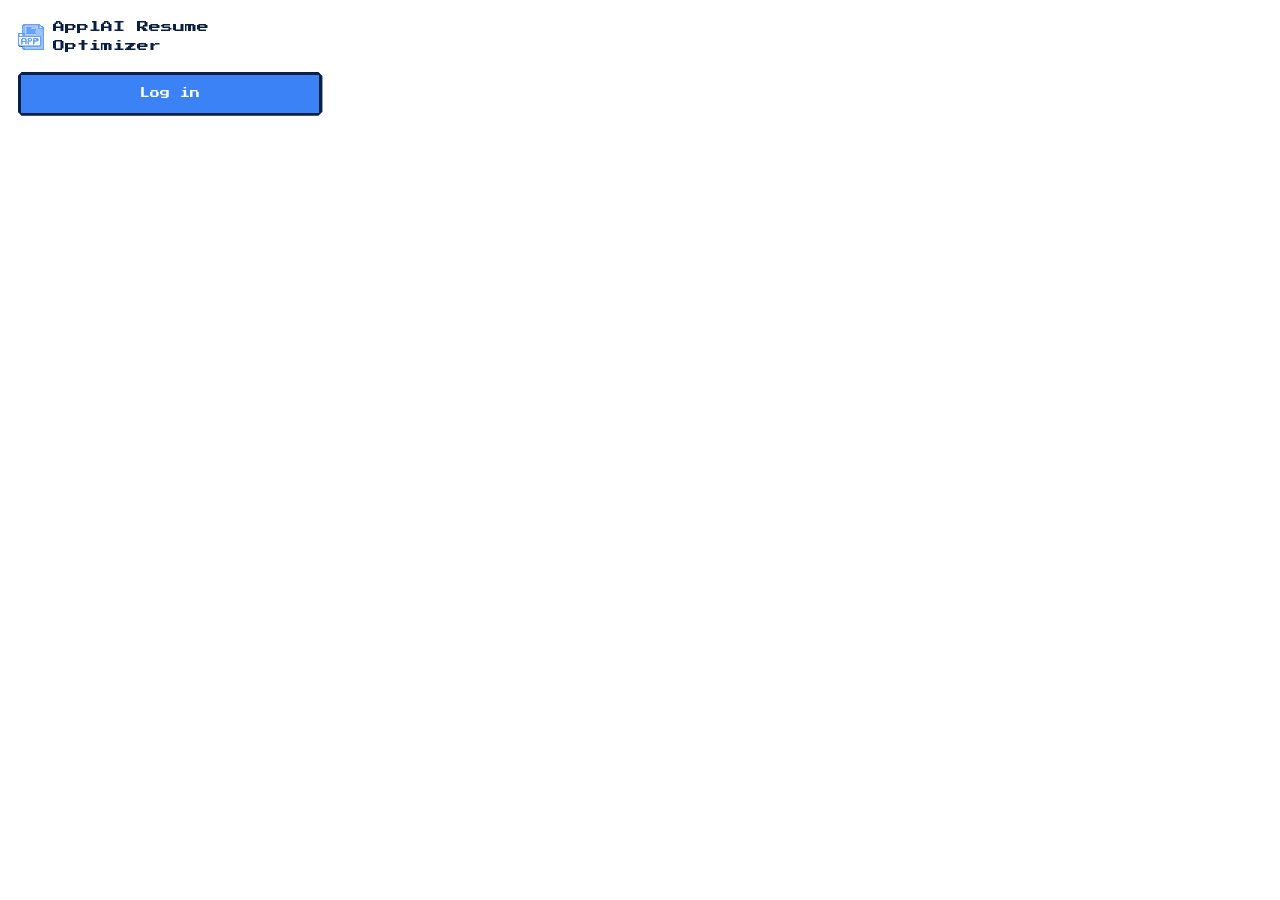
<file: extension/popup.html>
<!doctype html>
<html>
<head>
  <meta charset="utf-8" />
  <link rel="preconnect" href="https://fonts.googleapis.com" />
  <link rel="preconnect" href="https://fonts.gstatic.com" crossorigin />
  <link href="https://fonts.googleapis.com/css2?family=Press+Start+2P&display=swap" rel="stylesheet" />
  <style>
    :root {
      --bg: #ffffff;
      --panel-bg-alt: #eef2fb;
      --blue: #3b82f6;
      --blue-bright: #1e50c4;
      --blue-dark: #16336e;
      --navy: #0a1f44;
      --text: #0a1330;
      --text-muted: #5b6580;
      --success: #1a7a4c;
      --bar-before: #9aa3b8;
      --amber: #9a6b00;
      --red: #b91c1c;
      --notch-sm: 4px;
    }

    * {
      box-sizing: border-box;
    }

    body {
      width: 340px;
      margin: 0;
      /* Extra bottom clearance so scrollable content never ends up hidden
         behind the now-fixed Log out button (see button.danger below). */
      padding: 1.1rem 1.1rem 4rem;
      font-family: "Press Start 2P", monospace;
      font-size: 0.65rem;
      line-height: 1.6;
      background: var(--bg);
      color: var(--text);
    }

    .brand {
      display: flex;
      align-items: center;
      gap: 0.6rem;
      margin-bottom: 1rem;
    }

    .brand img {
      width: 26px;
      height: 26px;
      image-rendering: pixelated;
    }

    .brand h1 {
      font-size: 0.75rem;
      font-weight: 400;
      color: var(--navy);
      margin: 0;
    }

    label {
      display: block;
      font-size: 0.58rem;
      color: var(--text-muted);
      margin: 0.9rem 0 0.4rem;
    }

    select {
      width: 100%;
      font-family: inherit;
      font-size: 0.6rem;
      padding: 0.6rem;
      border: 2px solid var(--navy);
      background: var(--bg);
      color: var(--text);
    }

    input[type="range"] {
      width: 100%;
    }

    .slider-value {
      font-size: 0.6rem;
      color: var(--text);
    }

    .toggle-row {
      display: flex;
      align-items: center;
      justify-content: space-between;
      margin-top: 0.9rem;
      font-size: 0.6rem;
    }

    button {
      display: block;
      width: 100%;
      font-family: inherit;
      font-size: 0.62rem;
      line-height: 1.4;
      padding: 0.75rem 0.8rem;
      margin-top: 0.9rem;
      border: 3px solid var(--navy);
      background: var(--blue);
      color: #ffffff;
      cursor: pointer;
      clip-path: polygon(
        0 var(--notch-sm), var(--notch-sm) 0,
        calc(100% - var(--notch-sm)) 0, 100% var(--notch-sm),
        100% calc(100% - var(--notch-sm)), calc(100% - var(--notch-sm)) 100%,
        var(--notch-sm) 100%, 0 calc(100% - var(--notch-sm))
      );
      filter: drop-shadow(3px 3px 0 var(--navy));
      transition: transform 0.05s ease;
    }

    button:hover {
      background: var(--blue-dark);
    }

    button:active {
      transform: translate(3px, 3px);
      filter: drop-shadow(0 0 0 var(--navy));
    }

    button:disabled {
      opacity: 0.6;
      cursor: not-allowed;
      transform: none;
    }

    button.secondary {
      background: var(--panel-bg-alt);
      color: var(--blue-bright);
      border-color: var(--blue);
    }

    button.danger {
      background: var(--bg);
      color: var(--red);
      border-color: var(--red);
      /* Was position: sticky, which only holds within normal document
         flow - as content above it grew/shrank (results panel,
         confirmation prompt, Workday picker), the button visually shifted
         along with it. Fixed pins it to the popup's own viewport instead,
         so it stays put regardless of what's rendered above it. */
      position: fixed;
      left: 1.1rem;
      right: 1.1rem;
      bottom: 1.1rem;
      width: auto;
      margin-top: 0;
      z-index: 10;
    }

    button.danger:hover {
      background: #fdecec;
    }

    .hidden {
      display: none;
    }

    #confirmation-picker-list {
      display: flex;
      flex-direction: column;
      gap: 0.6rem;
      margin: 0.8rem 0;
    }

    .picker-row {
      display: flex;
      align-items: flex-start;
      gap: 0.5rem;
      font-size: 0.58rem;
      line-height: 1.5;
      cursor: pointer;
    }

    .picker-row input[type="checkbox"] {
      margin-top: 0.15rem;
      flex-shrink: 0;
    }

    .pixel-progress {
      display: flex;
      gap: 3px;
      margin-top: 0.9rem;
      padding: 3px;
      border: 2px solid var(--navy);
      background: var(--bg);
    }

    .pixel-progress .cell {
      flex: 1 1 0;
      height: 14px;
      background: var(--panel-bg-alt);
      clip-path: polygon(35% 0%, 100% 0%, 65% 100%, 0% 100%);
    }

    .pixel-progress .cell.active {
      background: var(--blue);
    }

    button.success {
      background: var(--success, #1a7a4c);
      border-color: var(--success, #1a7a4c);
    }

    button.success:disabled {
      opacity: 1;
    }

    #result {
      margin-top: 1rem;
      padding-top: 0.9rem;
      border-top: 2px solid var(--panel-bg-alt);
      font-size: 0.6rem;
    }

    .bar-label {
      display: flex;
      justify-content: space-between;
      font-size: 0.55rem;
      color: var(--text-muted);
      margin-bottom: 0.25rem;
    }

    .bar-track {
      width: 100%;
      height: 10px;
      background: var(--panel-bg-alt);
      border: 1px solid var(--navy);
      margin-bottom: 0.7rem;
    }

    .bar-fill {
      height: 100%;
    }

    .bar-fill.before {
      background: var(--bar-before);
    }

    .bar-fill.after {
      background: var(--blue);
    }

    #result details.dropdown {
      margin-top: 0.7rem;
      border: 1px solid var(--panel-bg-alt);
      padding: 0.45rem 0.55rem;
    }

    #result details.dropdown summary {
      cursor: pointer;
      font-size: 0.58rem;
      color: var(--text);
      font-weight: 700;
      outline: none;
    }

    #result details.dropdown ul {
      margin: 0.5rem 0 0;
      padding-left: 1rem;
    }

    #result details.dropdown li {
      margin-bottom: 0.35rem;
    }

    #result .missing-keywords li {
      color: var(--amber);
    }

    #result .red-flags li {
      color: var(--red);
    }

    #status {
      font-size: 0.55rem;
      line-height: 1.7;
      color: var(--text-muted);
      margin: 0.8rem 0 0;
    }
  </style>
</head>
<body>
  <div class="brand">
    <img src="icons/icon128.png" alt="ApplAI logo" />
    <h1>ApplAI Resume Optimizer</h1>
  </div>
  <button id="login-btn">Log in</button>

  <div id="optimizer-form" class="hidden">
    <label for="resume-select">Resume</label>
    <select id="resume-select"></select>

    <label for="match-slider">Target keyword match: <span id="match-slider-value" class="slider-value">70%</span></label>
    <input type="range" id="match-slider" min="0" max="100" value="70" />

    <div class="toggle-row">
      <label for="save-as-new-toggle" style="margin:0;">Save as new copy</label>
      <input type="checkbox" id="save-as-new-toggle" />
    </div>
    <div class="toggle-row">
      <label for="one-page-toggle" style="margin:0;">Keep to 1 page</label>
      <input type="checkbox" id="one-page-toggle" checked />
    </div>

    <button id="optimize-btn">Optimize</button>
    <div id="optimize-progress" class="pixel-progress hidden"></div>
    <button id="mark-applied-btn" class="secondary">Mark as applied</button>
  </div>

  <p id="not-job-description-page" class="hidden">This doesn't look like a job description page, so the optimizer is turned off here.</p>
  <p id="no-resumes" class="hidden">No DOCX resumes on your profile yet — upload one on the ApplAI website first.</p>

  <div id="application-confirmation-prompt" class="hidden">
    <p>Looks like you just finished applying<span id="confirmation-job-info"></span>. Mark it as applied?</p>
    <label for="confirmation-resume-select" class="hidden" id="confirmation-resume-label">Resume</label>
    <select id="confirmation-resume-select" class="hidden"></select>
    <button id="confirm-mark-applied-btn" class="success">Mark as applied</button>
    <button id="dismiss-confirmation-btn" class="secondary">Dismiss</button>
  </div>

  <div id="confirmation-picker" class="hidden">
    <p>Which application(s) did you submit?</p>
    <label for="picker-resume-select" class="hidden" id="picker-resume-label">Resume</label>
    <select id="picker-resume-select" class="hidden"></select>
    <div id="confirmation-picker-list"></div>
    <button id="dismiss-picker-btn" class="secondary">Done</button>
  </div>

  <div id="result" class="hidden"></div>
  <p id="status"></p>
  <button id="logout-btn" class="danger hidden">Log out</button>
  <script src="popup.js"></script>
</body>
</html>
</file>
